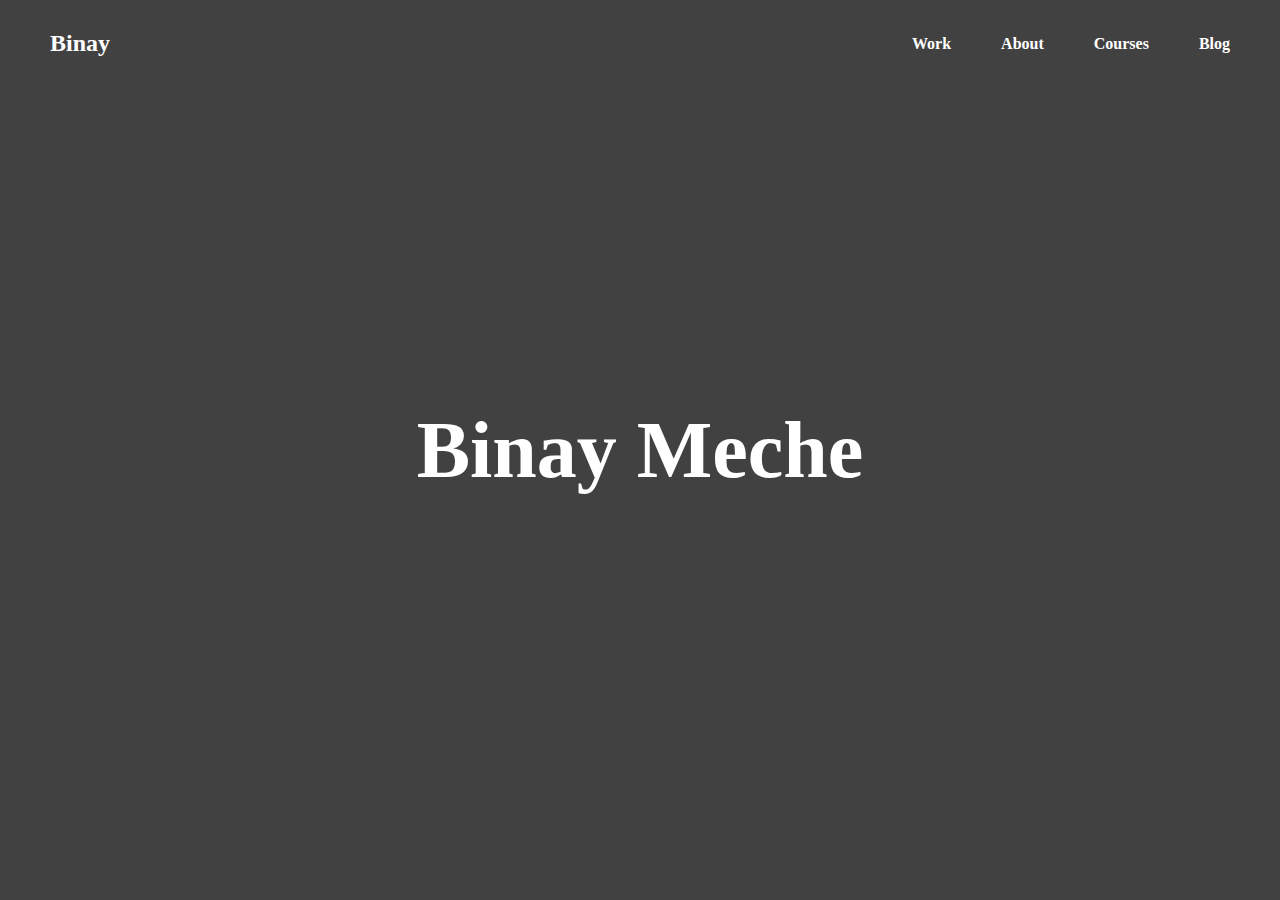
<file: basic animation/index.html>
<!DOCTYPE html>
<html lang="en">
<head>
  <meta charset="UTF-8">
  <meta name="viewport" content="width=device-width, initial-scale=1.0">
  <link rel="stylesheet" href="style.css">
  <title>GSAP 1</title>
</head>
<body>
  <!-- <h1>Hello i'm Binay Meche</h1>
  <h1>Hello i'm Biren Meche</h1>
  <h1>Hello i'm Sapana Meche</h1> -->
  <!-- <div id="box1"></div>
  <div id="box2"></div>
  <div id="box3"></div> -->

  <div id="nav">
    <h2>Binay</h2>
    <div id="part2">
      <h4 id="">Work</h4>
      <h4 id="">About</h4>
      <h4 id="">Courses</h4>
      <h4 id="">Blog</h4>
    </div>
  </div>
  <h1>Binay Meche</h1>


  <script src="https://cdnjs.cloudflare.com/ajax/libs/gsap/3.13.0/gsap.min.js" integrity="sha512-NcZdtrT77bJr4STcmsGAESr06BYGE8woZdSdEgqnpyqac7sugNO+Tr4bGwGF3MsnEkGKhU2KL2xh6Ec+BqsaHA==" crossorigin="anonymous" referrerpolicy="no-referrer"></script>
  <script src="script.js"></script>
</body>
</html>
</file>
<file: basic animation/style.css>
* {
  margin: 0;
  padding: 0;
  box-sizing: border-box;
  color: #fff;
}

html, body {
  height: 100%;
  width: 100%;
}
body{
  background-color: rgb(66, 65, 65);
}
/* #box1{
  height: 100px;
  width: 100px;
  background-color: crimson;
}
#box2{
  height: 100px;
  width: 100px;
  background-color: lightseagreen;
}#box3{
  height: 100px;
  width: 100px;
  background-color: royalblue;
} */

#nav{
  /* background-color: red; */
  display: flex;
  justify-content: space-between;
  align-items: center;
  padding: 30px 50px;
}
#part2{
  display: flex;
  gap: 50px;
}
h1{
  position: absolute;
  top: 50%;
  left: 50%;
  transform: translate(-50%, -50%);
  font-size: 80px;
  white-space: nowrap;
}
</file>
